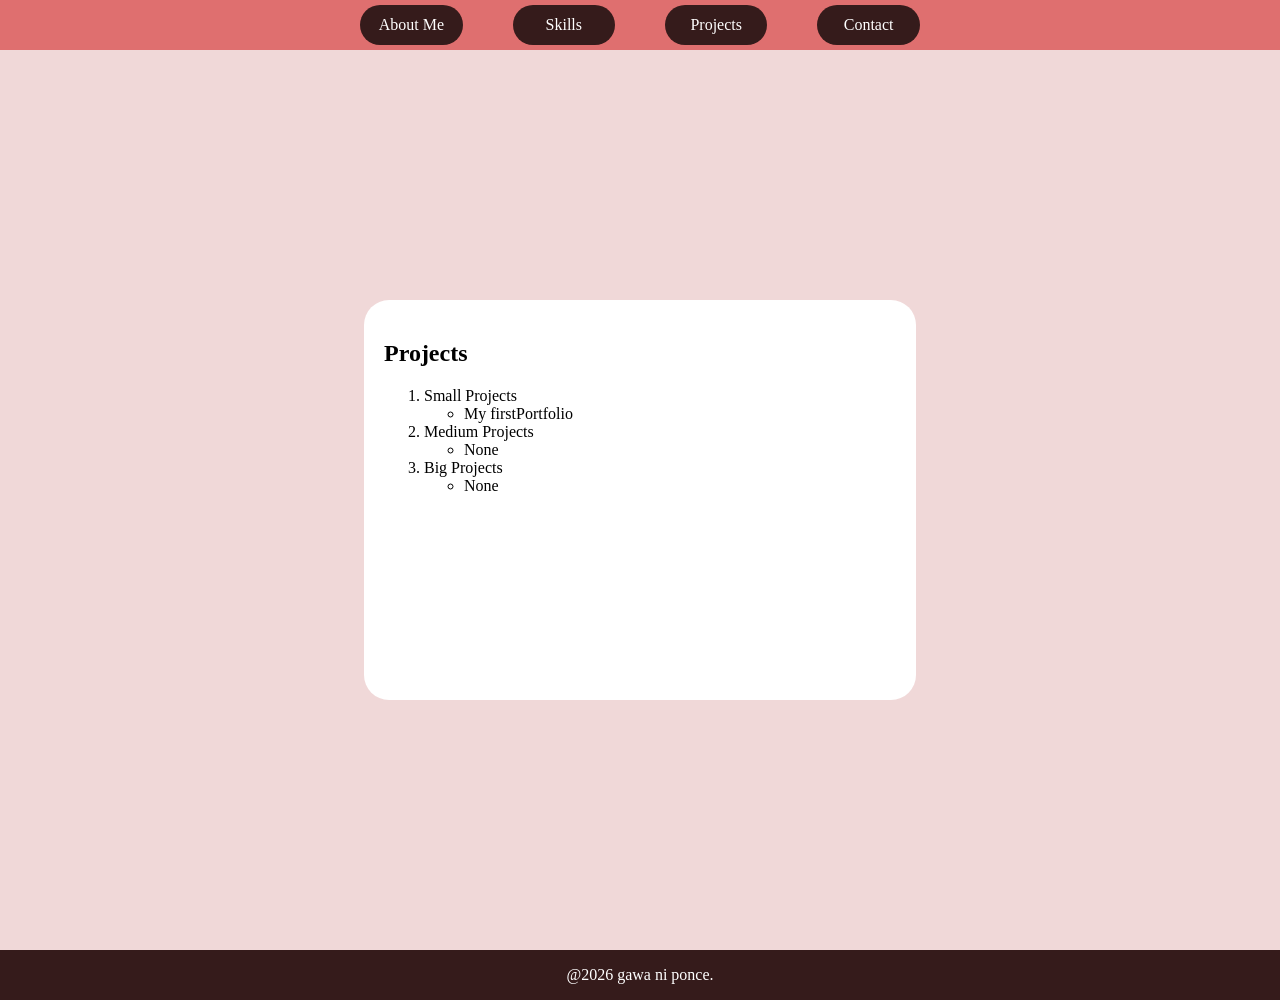
<file: HTML & CSS & JavaScript/My First Portfolio (part 1)/projects.html>
<!doctype html>
<html lang="en">
  <head>
    <meta charset="UTF-8" />
    <meta name="viewport" content="width=device-width, initial-scale=1.0" />
    <title>My firstPortfolio</title>
    <style>
      body {
        margin: 0;
        padding: 0;

        nav {
          background-color: #df6f6f;
          color: #fff;
          flex-direction: row;
          display: flex;
          align-items: center;
          justify-content: center;
          gap: 50px;
          height: 50px;
          a {
            color: #fff;
            text-decoration: none;
            background-color: #351b1b;
            width: 8%;
            height: 40px;
            display: flex;
            align-items: center;
            justify-content: center;
            border-radius: 20px;
          }
          a:hover {
            background-color: #ffffff;
            color: #000;
          }
          a:active {
            background-color: #000000;
            color: #fff;
          }
        }

        main {
          background-color: #f0d8d8;
          height: 100vh;
          display: flex;
          align-items: center;
          justify-content: center;
          section {
            gap: 15px;
            background-color: #fff;
            border-radius: 25px;
            padding: 20px;
            height: 40%;
            width: 40%;
          }
        }
        footer {
          color: white;
          background-color: #351b1b;
          display: flex;
          align-items: center;
          justify-content: center;
          height: 50px;
        }
      }
    </style>
  </head>
  <body>
    <header>
      <nav>
        <a href="/MyPractive/about.html">About Me</a>
        <a href="/MyPractive/skills.html">Skills</a>
        <a href="/MyPractive/projects.html">Projects</a>
        <a href="/MyPractive/contacts.html">Contact</a>
      </nav>
    </header>
    <main>
      <section>
        <h1>Projects</h1>
        <ol>
          <li>Small Projects</li>
          <ul>
            <li>My firstPortfolio</li>
          </ul>
          <li>Medium Projects</li>
          <ul>
            <li>None</li>
          </ul>
          <li>Big Projects</li>
          <ul>
            <li>None</li>
          </ul>
        </ol>
      </section>
    </main>
    <footer>@2026 gawa ni ponce.</footer>
  </body>
</html>
</file>
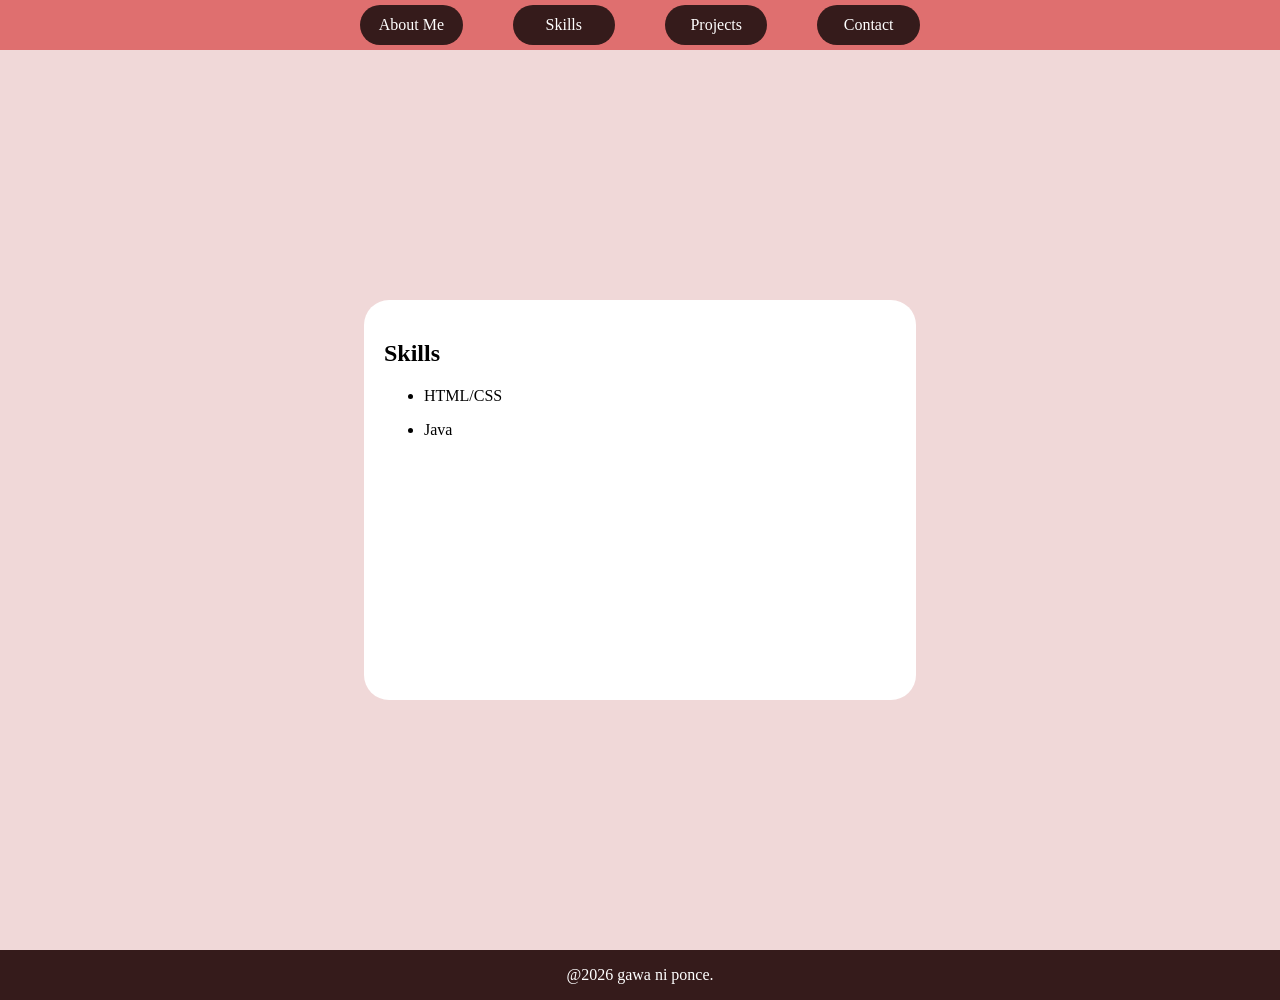
<file: HTML & CSS & JavaScript/My First Portfolio (part 1)/skills.html>
<!doctype html>
<html lang="en">
  <head>
    <meta charset="UTF-8" />
    <meta name="viewport" content="width=device-width, initial-scale=1.0" />
    <title>My firstPortfolio</title>
    <style>
      body {
        margin: 0;
        padding: 0;

        nav {
          background-color: #df6f6f;
          color: #fff;
          flex-direction: row;
          display: flex;
          align-items: center;
          justify-content: center;
          gap: 50px;
          height: 50px;
          a {
            color: #fff;
            text-decoration: none;
            background-color: #351b1b;
            width: 8%;
            height: 40px;
            display: flex;
            align-items: center;
            justify-content: center;
            border-radius: 20px;
          }
          a:hover {
            background-color: #ffffff;
            color: #000;
          }
          a:active {
            background-color: #000000;
            color: #fff;
          }
        }

        main {
          background-color: #f0d8d8;
          height: 100vh;
          display: flex;
          align-items: center;
          justify-content: center;
          section {
            gap: 10px;
            background-color: #fff;
            border-radius: 25px;
            padding: 20px;
            height: 40%;
            width: 40%;
          }
        }
        footer {
          color: white;
          background-color: #351b1b;
          display: flex;
          align-items: center;
          justify-content: center;
          height: 50px;
        }
      }
    </style>
  </head>
  <body>
    <header>
      <nav>
        <a href="/MyPractive/about.html">About Me</a>
        <a href="/MyPractive/skills.html">Skills</a>
        <a href="/MyPractive/projects.html">Projects</a>
        <a href="/MyPractive/contacts.html">Contact</a>
      </nav>
    </header>
    <main>
      <section>
        <h1>Skills</h1>
        <ul>
          <li>
            <p>HTML/CSS</p>
          </li>
          <li>
            <p>Java</p>
          </li>
        </ul>
      </section>
    </main>
    <footer>@2026 gawa ni ponce.</footer>
  </body>
</html>
</file>
